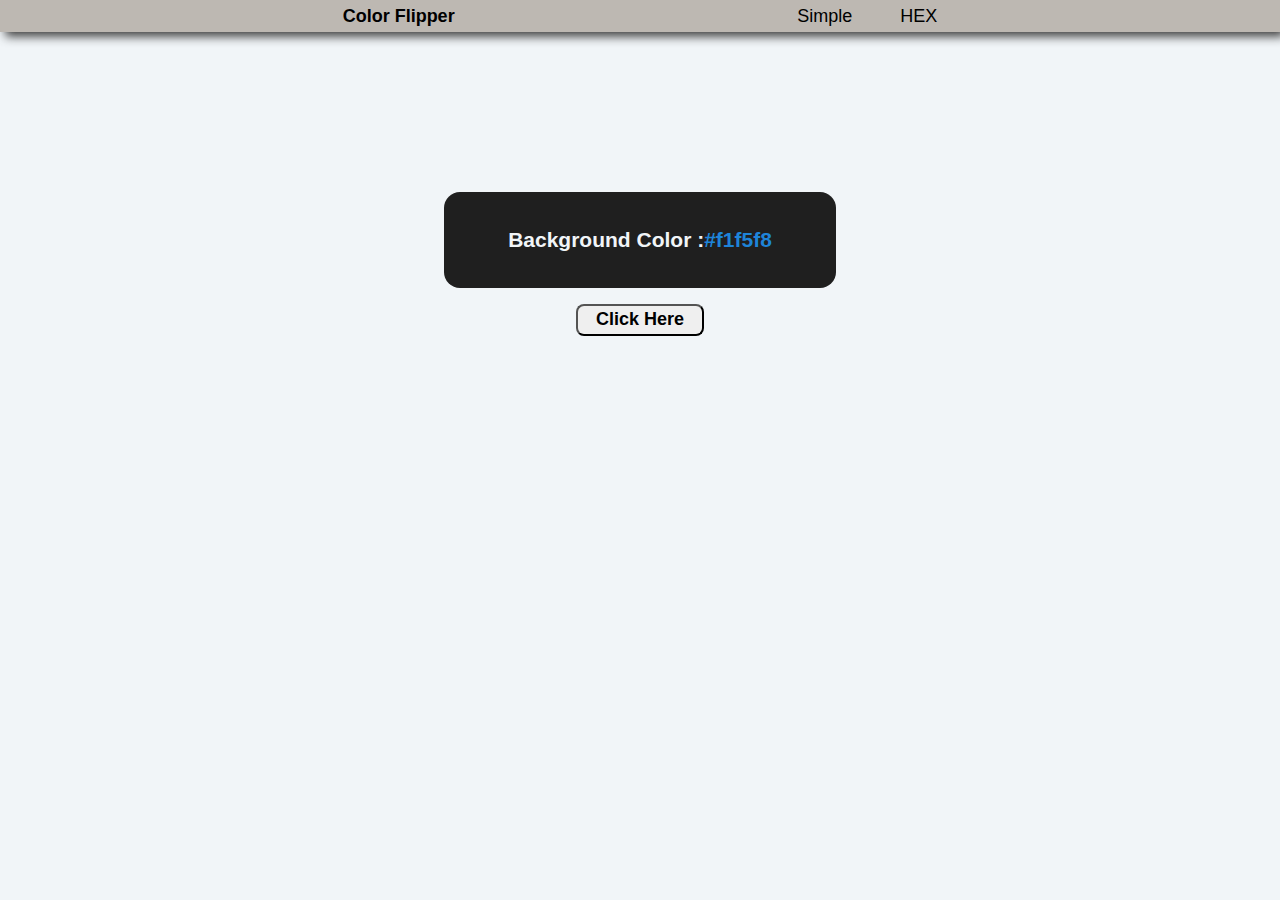
<file: index.html>
<!DOCTYPE html>
<html lang="en">
<head>
    <meta charset="UTF-8">
    <meta http-equiv="X-UA-Compatible" content="IE=edge">
    <meta name="viewport" content="width=device-width, initial-scale=1.0">
    <link rel="stylesheet" href="style.css">
    <title>Bg. Color Flipper App-JS</title>
</head>
<body>
    <nav>
        <div class="nav-center">
            <h4>Color Flipper</h4>
            <ul class="nav-links">
                <li><a href="index.html">Simple</a></li>
                <li><a href="hex.html">HEX</a></li>
            </ul>
        </div>
    </nav>

    <main>
        <div class="container">
            <h2>Background Color : <span class="color">#f1f5f8</span></h2>
            <button class="btn btn-hero" id="btn">Click Here</button>
        </div>
    </main>

    <!--Script-->
    <script src="app.js"></script>
</body>
</html>
</file>
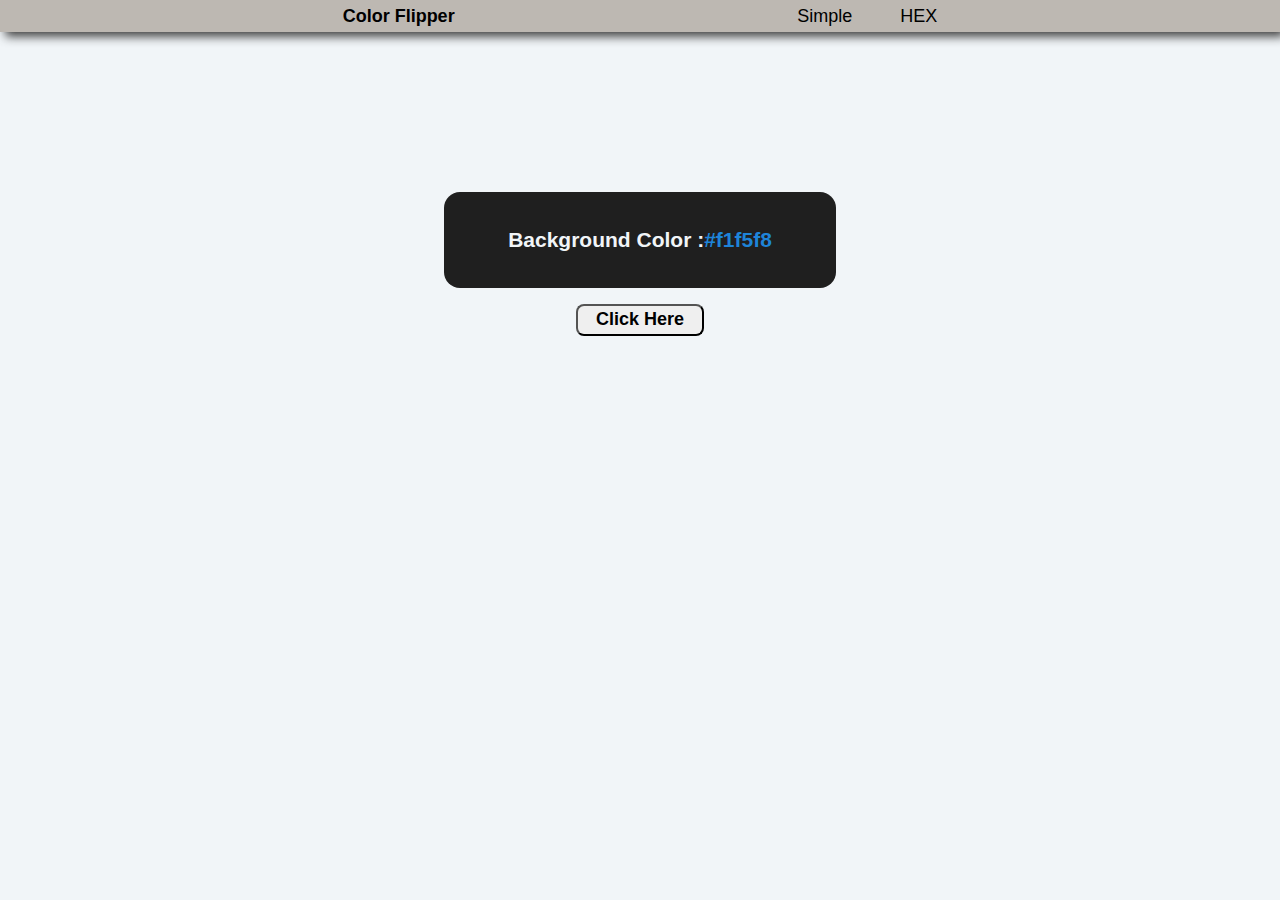
<file: hex.html>
<!DOCTYPE html>
<html lang="en">
<head>
    <meta charset="UTF-8">
    <meta http-equiv="X-UA-Compatible" content="IE=edge">
    <meta name="viewport" content="width=device-width, initial-scale=1.0">
    <link rel="stylesheet" href="style.css">
    <title>Bg. Color Flipper App-JS</title>
</head>
<body>
    <nav>
        <div class="nav-center">
            <h4>Color Flipper</h4>
            <ul class="nav-links">
                <li><a href="index.html">Simple</a></li>
                <li><a href="hex.html">HEX</a></li>
            </ul>
        </div>
    </nav>

    <main>
        <div class="container">
            <h2>Background Color : <span class="color">#f1f5f8</span></h2>
            <button class="btn btn-hero" id="btn">Click Here</button>
        </div>
    </main>

    



    <!--Script-->
    <script src="hex.js"></script>
</body>
</html>
</file>
<file: style.css>
*{
    padding: 0;
    margin: 0;
    box-sizing: border-box;

}
body {
    font-family: 'Gill Sans', 'Gill Sans MT', Calibri, 'Trebuchet MS', sans-serif;
    background: #f1f5f8;
    color: var(--clr-grey-1);
    line-height: 1.5;
    font-size: 0.875rem;
  }

nav{
    background-color: rgb(189, 184, 178);
    display: flexs;
    box-shadow: rgb(58, 58, 58) .3rem .3rem .6rem;
}
.nav-center{
    height: 2rem;
    display: flex;
    justify-content: space-evenly;
    align-items: center;
    font-size: large;
}
ul{
    display: flex;
    text-decoration: none;
    list-style: none;
    gap: 3rem;
    list-style-type: none;

}
a{
    text-decoration: none;
    color: black;
    font-size: large;
}

main{
 display: grid;
justify-content: center;
}
.container{
    margin-top: 10rem;

}
.container h2{
    /* height: 5rem;
    width: 20rem; */
    background-color: rgb(31, 31, 31);
    align-items: center;
    display: flex;
    align-items: center;
    justify-content: center;
    border-radius: 1rem;
    color: #f1f5f8;
    padding: 2rem 4rem;
    
}
.container button{
display: block;
margin: 1rem auto;
height: 2rem;
width: 8rem;
font-weight: bold;
font-size: large;
border-radius: .5rem;

}
.container h2 span{
    color: rgb(30, 132, 216);
}
</file>
